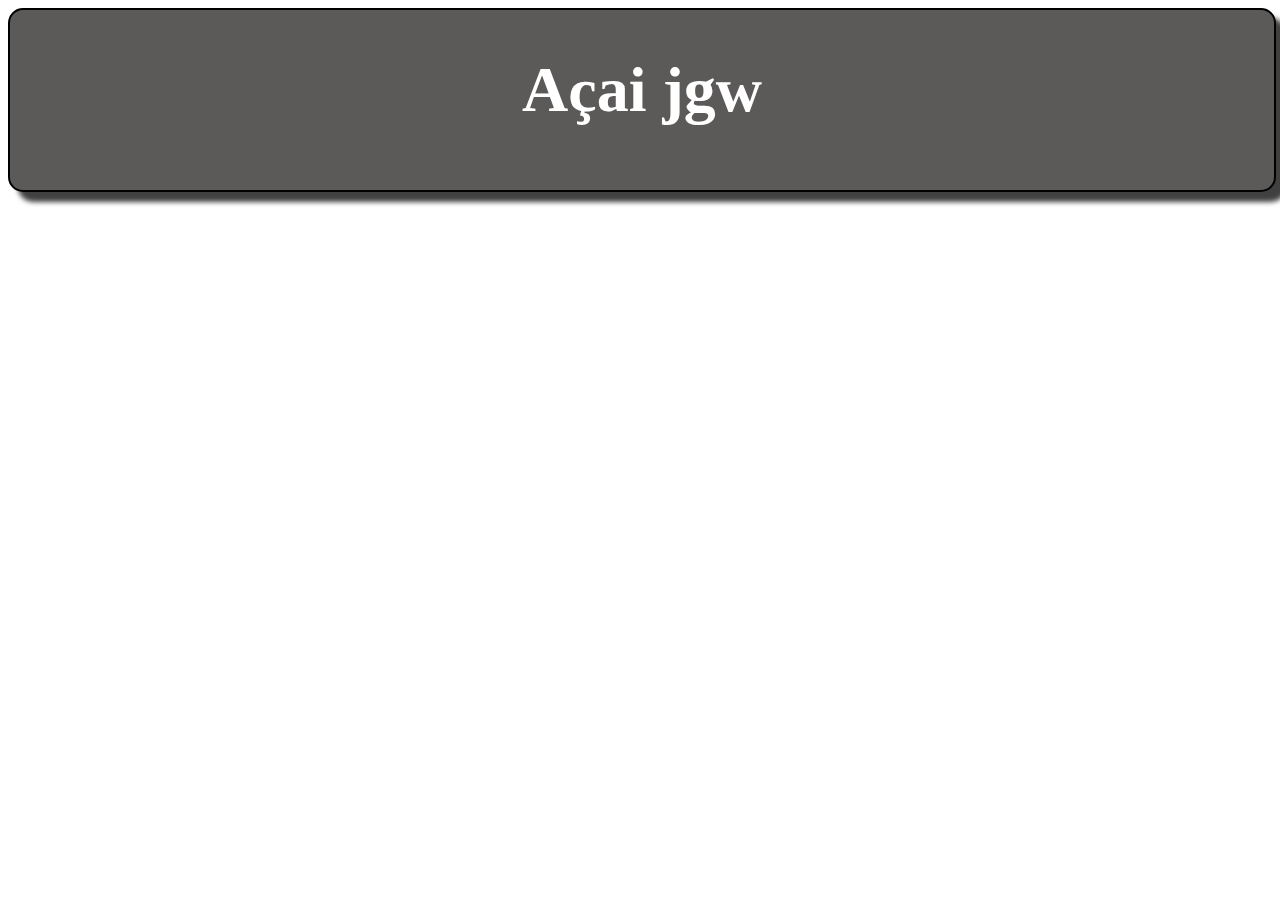
<file: Açai jgw/index.html>
<!DOCTYPE html>
<html lang="pt-BR">
<head>
    <meta charset="UTF-8">
    <meta name="viewport" content="width=device-width, initial-scale=1.0">
    <title>loja do Açai jgw</title>
    <link rel="stylesheet" href="styles.css"
</head>
<body>
    <div class="cabecalho">
        <h1>Açai jgw</h1>
        <h2></h2>
    </div>
    
</body>
</html>
</file>
<file: Açai jgw/styles.css>
.cabecalho{
    background-color: rgb(92, 89, 89);
    width: 100%;
    height: 20vh;
    display: flex;
    text-align: center;
    justify-content: center;
    font-size: 2rem;
    color:rgb(255, 255, 255);
    border-radius: 15px;
    border: 2px solid black;
    box-shadow: 10px 10px 5px 0px rgba(0, 0, 0, 0.75);
}
</file>
